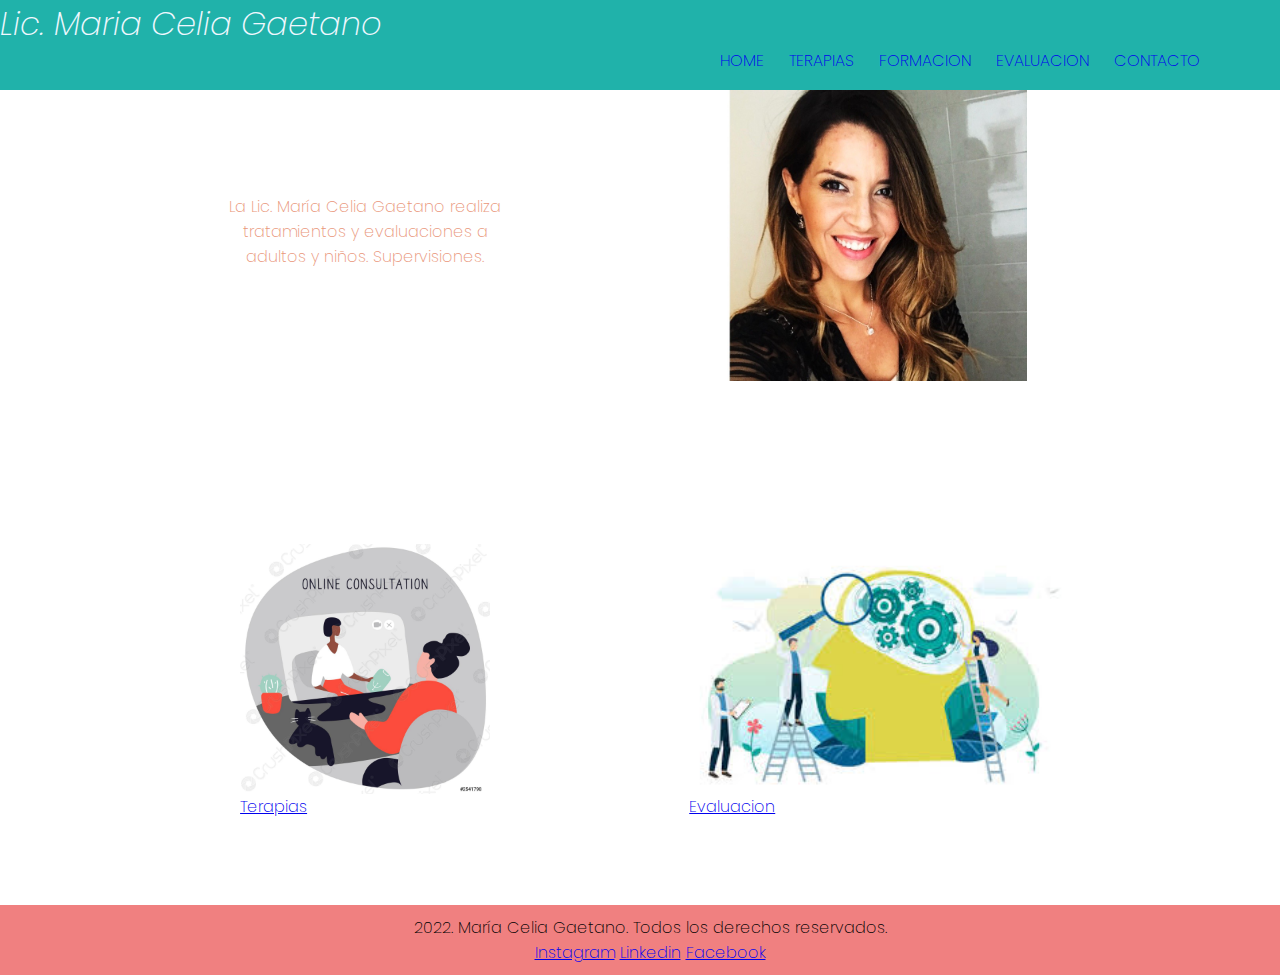
<file: PROYECTOGAETANO1/index.html>
<!DOCTYPE html>
<html lang="es">

<head>
    <meta charset="UTF-8">
    <meta http-equiv="X-UA-Compatible" content="IE=edge">
    <meta name="viewport" content="width=device-width, initial-scale=1.0">
    <link rel="shortcut icon" href="assets/images/logopsico.jpg">
    <link rel="stylesheet" href="assets/css/style.css ">
    <title>Lic. Maria Celia Gaetano</title>
</head>

<body>
    <header class="header">
        <h1> <i> Lic. Maria Celia Gaetano </i></h1>
        <nav class="navBar">
            <ul class="navBarNav">
                <li class="navBarItem"><a class="navBarLink" href="index.html">HOME</a></li>
                <li class="navBarItem"><a class="navBarLink" href="pages/terapias.html">TERAPIAS</a></li>
                <li class="navBarItem"><a class="navBarLink" href="pages/formacion.html">FORMACION</a></li>
                <li class="navBarItem"><a class="navBarLink" href="pages/evaluacion.html">EVALUACION</a></li>
                <li class="navBarItem"><a class="navBarLink" href="pages/contacto.html">CONTACTO</a></li>
            </ul>
        </nav>
    </header>
    <div>
        <section class="grid">
            <div class="principal">
                <p class="paragraph">La Lic. María Celia Gaetano realiza tratamientos y evaluaciones a adultos y
                    niños. Supervisiones.</p>
            </div>
            <div class="foto">
                <img src="assets/images/Fotodni .JPG" alt="foto" height="300">
            </div>
            <div class="servicios">
                <img src="assets/images/2.jpg" alt="Sesion Virtual" height="250">
                <a href="pages/terapias.html">Terapias</a>
            </div>
            <div class="servicios">
                <img src="assets/images/images.jpg" alt="cerebro con lupa" height="250">
                <a href="pages/evaluacion.html">Evaluacion</a>
            </div>
    </div>
    </div>
    </section>
    </div>
</body>
<footer>
    <div>
        2022. María Celia Gaetano. Todos los derechos reservados.
    </div>
    <a href="https://www.instagram.com/celiagaetano96/?hl=es" target="_Blank">Instagram</a>
    <a href="https://www.linkedin.com/in/mar%C3%ADa-celia-gaetano-6941ab163/" target="_Blank">Linkedin</a>
    <a href="https://www.facebook.com/mcgaetano" target="_blank">Facebook</a>
</footer>
</body>

</html>
</file>
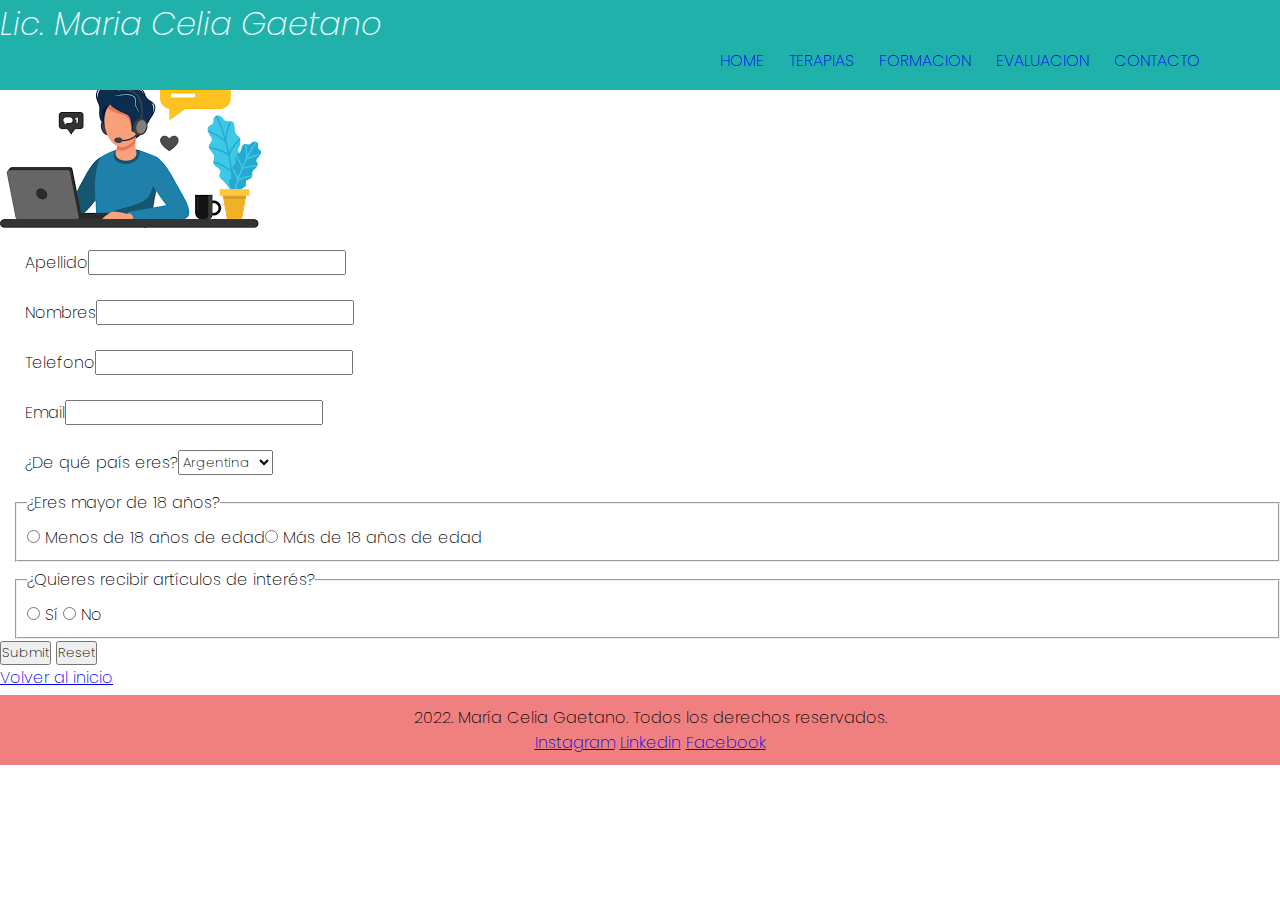
<file: PROYECTOGAETANO1/pages/contacto.html>
<!DOCTYPE html>
<html lang="es">

<head>
    <meta charset="UTF-8">
    <meta http-equiv="X-UA-Compatible" content="IE=edge">
    <meta name="viewport" content="width=device-width, initial-scale=1.0">
    <link rel="stylesheet" href="../assets/css/style.css ">
    <title>Contacto</title>
</head>

<body>
    <header>
        <h1 id="tittle-one" class="container"> <i> Lic. Maria Celia Gaetano </i></h1>
        <nav class="navBar">
            <ul class="navBarNav">
                <li class="navBarItem"><a class="navBarLink" href="../index.html">HOME</a></li>
                <li class="navBarItem"><a class="navBarLink" href="terapias.html">TERAPIAS</a></li>
                <li class="navBarItem"><a class="navBarLink" href="formacion.html">FORMACION</a></li>
                <li class="navBarItem"><a class="navBarLink" href="evaluacion.html">EVALUACION</a></li>
                <li class="navBarItem"><a class="navBarLink" href="contacto.html">CONTACTO</a></li>

            </ul>
        </nav>
    </header>
    <main>
        <div>
            <h2>Dejame tu consulta completando este formulario</h2>
            <img src="./../assets/images/imagencontactame.png" alt="hombreconectado">
            <section>
                <div>
                    <form class="form" action method="get">
                        <div class="registrarse">
                            <label for="apellidos">Apellido</label>
                            <input type="text" id="apellidos" />
                        </div>
                        <div class="registrarse">
                            <label for="nombre">Nombres</label>
                            <input type="text" id="nombres">
                        </div>
                        <div class="registrarse">
                            <label for="telefono">Telefono</label>
                            <input type="tel" id="telefono">
                        </div>
                        <div class="registrarse">
                            <label for="email">Email</label>
                            <input type="email" id="email"></label>
                        </div>
                        <div class="registrarse">
                            <label for="paises">¿De qué país eres?</label>
                            <select name="" id="paises">
                                <option value="argentina">Argentina</option>
                                <option value="peru">Perú</option>
                                <option value="colombia">Colombia</option>
                                <option value="ecuador">Ecuador</option>
                                <option value="venezuela">Venezuela</option>
                                <option value="chile">Chile</option>
                                <option value="mexico">Mexico</option>
                            </select>
                        </div>
                        <div>
                            <fieldset class="registrarse">
                                <legend>¿Eres mayor de 18 años?</legend>
                                <div>
                                    <input type="radio" id="edad" value="1">
                                    <label for="edad">Menos de 18 años de edad</label>
                                </div>
                                <div>
                                    <input type="radio" id="edad" value="2">
                                    <label for="edad">Más de 18 años de edad</label>
                                </div>
                                <label for="edad"></label>
                            </fieldset>
                            <fieldset class="registrarse">
                                <legend>¿Quieres recibir artículos de interés?</legend>
                                <div>
                                    <input type="radio" id="si" value="1">
                                    <label for="si">Sí</label>
                                    <input type="radio" id="no" value="2">
                                    <label for="no">No</label>
                                </div>
                            </fieldset>
                            <div>
                                <input type="submit" name="enviar formulario" />
                                <input type="reset" name="formulario" />
                            </div>
            </section>
            <div>
                <a href="../index.html">Volver al inicio</a>
            </div>
    </main>
    <footer>
        <div>
            2022. María Celia Gaetano. Todos los derechos reservados.
        </div>
        <a href="https://www.instagram.com/celiagaetano96/?hl=es" target="_Blank">Instagram</a>
        <a href="https://www.linkedin.com/in/mar%C3%ADa-celia-gaetano-6941ab163/" target="_Blank">Linkedin</a>
        <a href="https://www.facebook.com/mcgaetano" target="_blank">Facebook</a>
    </footer>
</body>

</html>
</file>
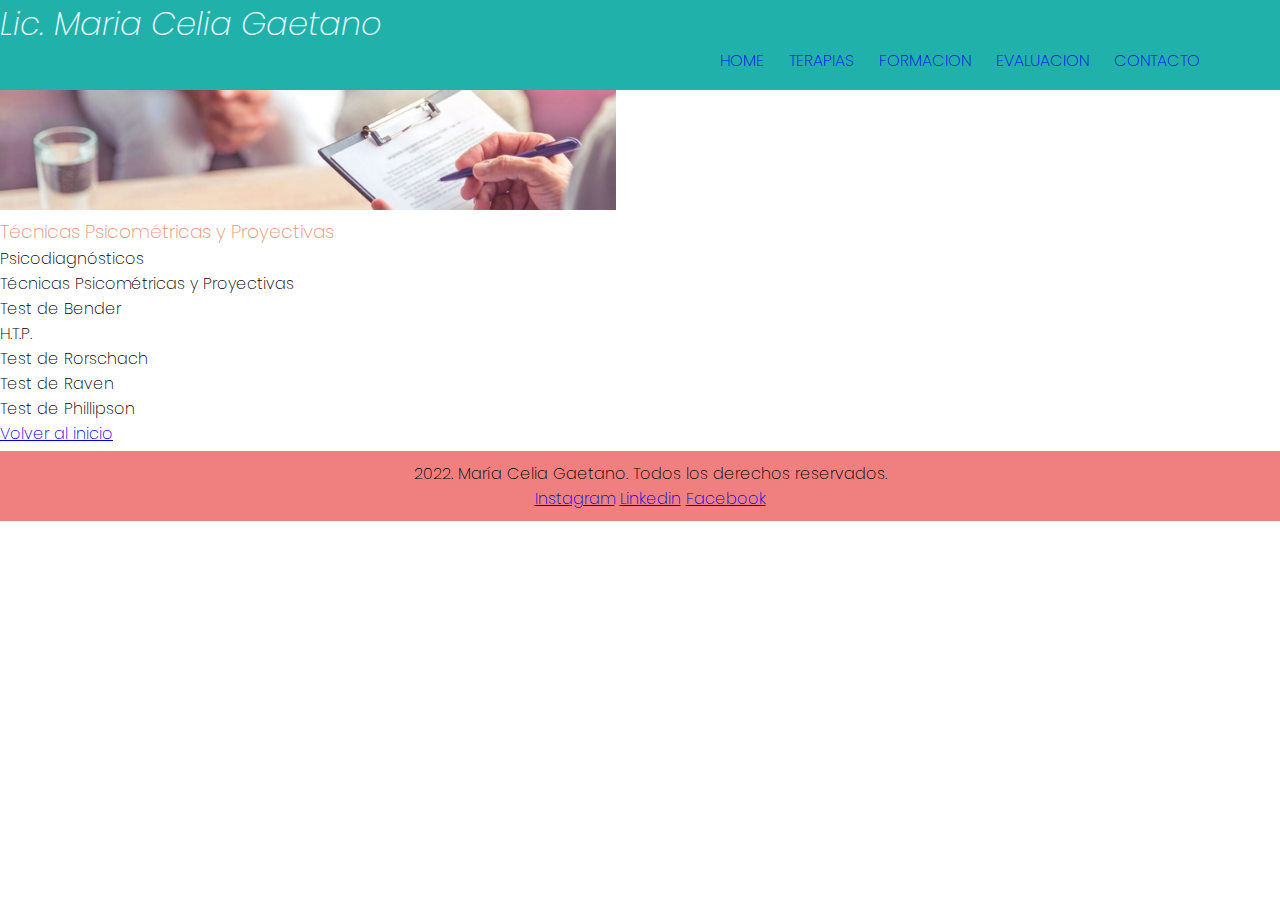
<file: PROYECTOGAETANO1/pages/evaluacion.html>
<!DOCTYPE html>
<html lang="es">

<head>
    <meta charset="UTF-8">
    <meta http-equiv="X-UA-Compatible" content="IE=edge">
    <meta name="viewport" content="width=device-width, initial-scale=1.0">
    <link rel="stylesheet" href="../assets/css/style.css ">
    <title>Evaluacion Diagnostica</title>
</head>

<body>
    <header>
        <h1 id="tittle-one" class="container"> <i> Lic. Maria Celia Gaetano </i></h1>
        <nav class="navBar">
            <ul class="navBarNav">
                <li class="navBarItem"><a class="navBarLink" href="../index.html">HOME</a></li>
                <li class="navBarItem"><a class="navBarLink" href="terapias.html">TERAPIAS</a></li>
                <li class="navBarItem"><a class="navBarLink" href="formacion.html">FORMACION</a></li>
                <li class="navBarItem"><a class="navBarLink" href="evaluacion.html">EVALUACION</a></li>
                <li class="navBarItem"><a class="navBarLink" href="contacto.html">CONTACTO</a></li>
            </ul>
        </nav>
    </header>
    <main>
        <h2>Evaluación diagnóstica</h2>
        <p> Si requerís la realización de evaluaciones diagnósticas, realizo diferentes tipos según tus necesidades</p>
        <img src="./../assets/images/evaluacion.jpg" alt="anotador" height="150" >
        <div>
            <section>
                <ul>
                <h3>Técnicas Psicométricas y Proyectivas</h3>
                <li>Psicodiagnósticos</li>
                <li>Técnicas Psicométricas y Proyectivas</li>
                <li>Test de Bender</li>
                <li>H.T.P.</li>
                <li>Test de Rorschach</li>
                <li>Test de Raven</li>
                <li>Test de Phillipson</li>
                </ul>
            </section>
        </div>
        <a href ="../index.html">Volver al inicio</a>
    </main>
    <footer>
        <div>
            2022. María Celia Gaetano. Todos los derechos reservados.
        </div>
        <a href="https://www.instagram.com/celiagaetano96/?hl=es" target="_Blank">Instagram</a>
        <a href="https://www.linkedin.com/in/mar%C3%ADa-celia-gaetano-6941ab163/" target="_Blank">Linkedin</a>
        <a href="https://www.facebook.com/mcgaetano" target="_blank">Facebook</a>
    </footer>
</body>

</html>
</file>
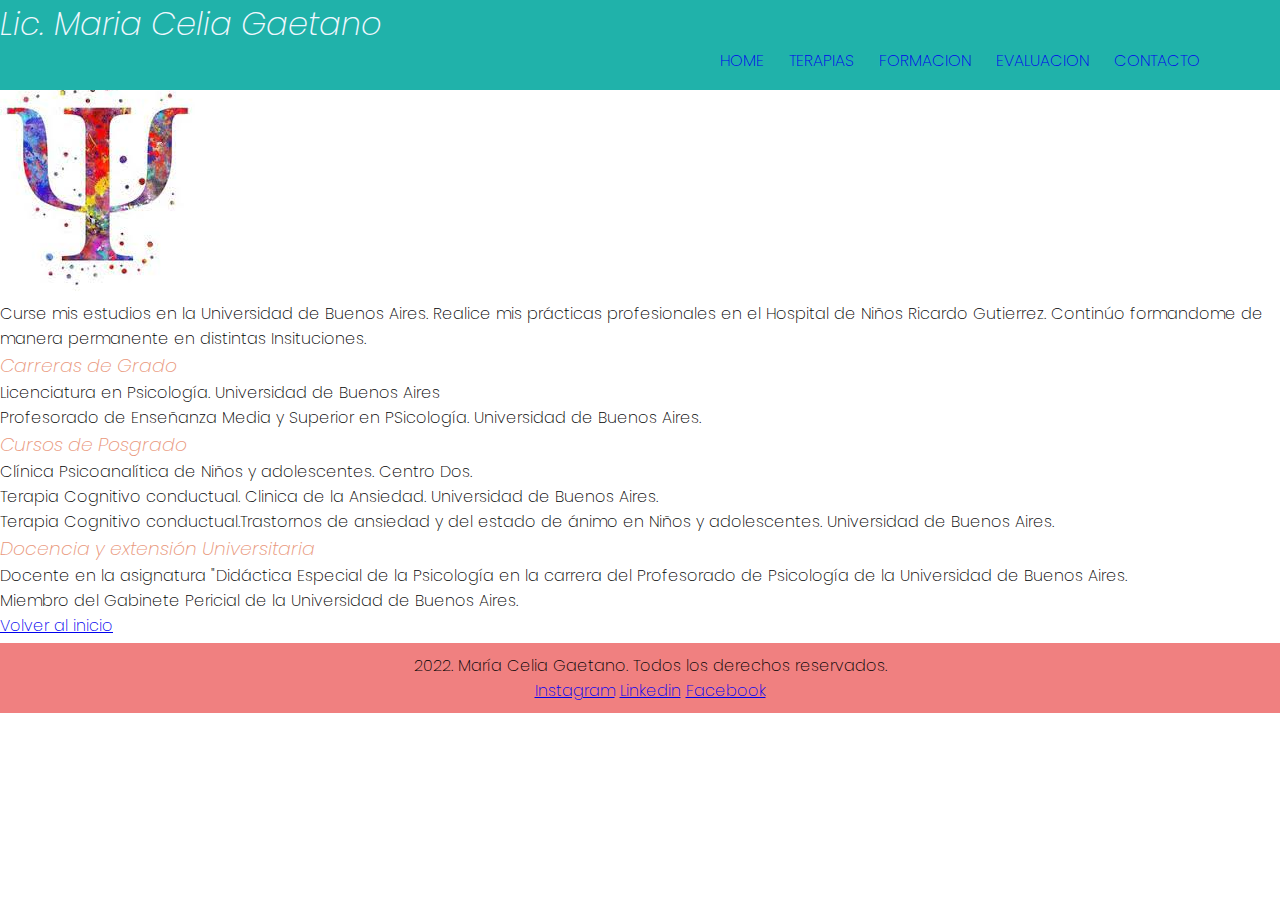
<file: PROYECTOGAETANO1/pages/formacion.html>
<!DOCTYPE html>
<html lang="es">

<head>
    <meta charset="UTF-8">
    <meta http-equiv="X-UA-Compatible" content="IE=edge">
    <meta name="viewport" content="width=1, initial-scale=1.0">
    <link rel="stylesheet" href="../assets/css/style.css ">
    <title>Formación</title>
</head>

<body>
    <header>
        <h1 id="tittle-one" class="container"> <i> Lic. Maria Celia Gaetano </i></h1>
        <nav class="navBar">
            <ul class="navBarNav">
                <li class="navBarItem"><a class="navBarLink" href="../index.html">HOME</a></li>
                <li class="navBarItem"><a class="navBarLink" href="terapias.html">TERAPIAS</a></li>
                <li class="navBarItem"><a class="navBarLink" href="formacion.html">FORMACION</a></li>
                <li class="navBarItem"><a class="navBarLink" href="evaluacion.html">EVALUACION</a></li>
                <li class="navBarItem"><a class="navBarLink" href="contacto.html">CONTACTO</a></li>

            </ul>
        </nav>
    </header>
    <main>
        <h2> Formación</h2>
        <img src="./../assets/images/logopsico.jpg" alt="logo de colores">
        <p>
            Curse mis estudios en la Universidad de Buenos Aires. Realice mis prácticas profesionales en
            el Hospital de Niños Ricardo Gutierrez.
            Continúo formandome de manera permanente en distintas Insituciones. </p>
        <section>
            <div>
                <h3><i>Carreras de Grado</i></h3>
                <ul>
                    <li> Licenciatura en Psicología. Universidad de Buenos Aires</li>
                    <li>Profesorado de Enseñanza Media y Superior en PSicología. Universidad de Buenos Aires.</li>
                </ul>
            </div>
            <div>
                <h3> <i>Cursos de Posgrado </i></h3>
                <ul>
                    <li>Clínica Psicoanalítica de Niños y adolescentes. Centro Dos.</li>
                    <li>Terapia Cognitivo conductual. Clinica de la Ansiedad. Universidad de Buenos Aires.</li>
                    <li>Terapia Cognitivo conductual.Trastornos de ansiedad y del estado de ánimo en Niños y
                        adolescentes.
                        Universidad de Buenos Aires.</li>
                </ul>
            </div>
            <div>
                <h3> <i>Docencia y extensión Universitaria</i></h3>
                <ul>
                    <li> Docente en la asignatura "Didáctica Especial de la Psicología en la carrera del Profesorado de
                        Psicología de la Universidad de Buenos Aires.</li>
                    <li> Miembro del Gabinete Pericial de la Universidad de Buenos Aires.</li>
                </ul>
            </div>
        </section>
        <div>
            <a href="../index.html">Volver al inicio</a>
        </div>
        <div>
    </main>
    <footer>
        <div>
            2022. María Celia Gaetano. Todos los derechos reservados.
        </div>
        <a href="https://www.instagram.com/celiagaetano96/?hl=es" target="_Blank">Instagram</a>
        <a href="https://www.linkedin.com/in/mar%C3%ADa-celia-gaetano-6941ab163/" target="_Blank">Linkedin</a>
        <a href="https://www.facebook.com/mcgaetano" target="_blank">Facebook</a>
    </footer>
</body>

</html>
</file>
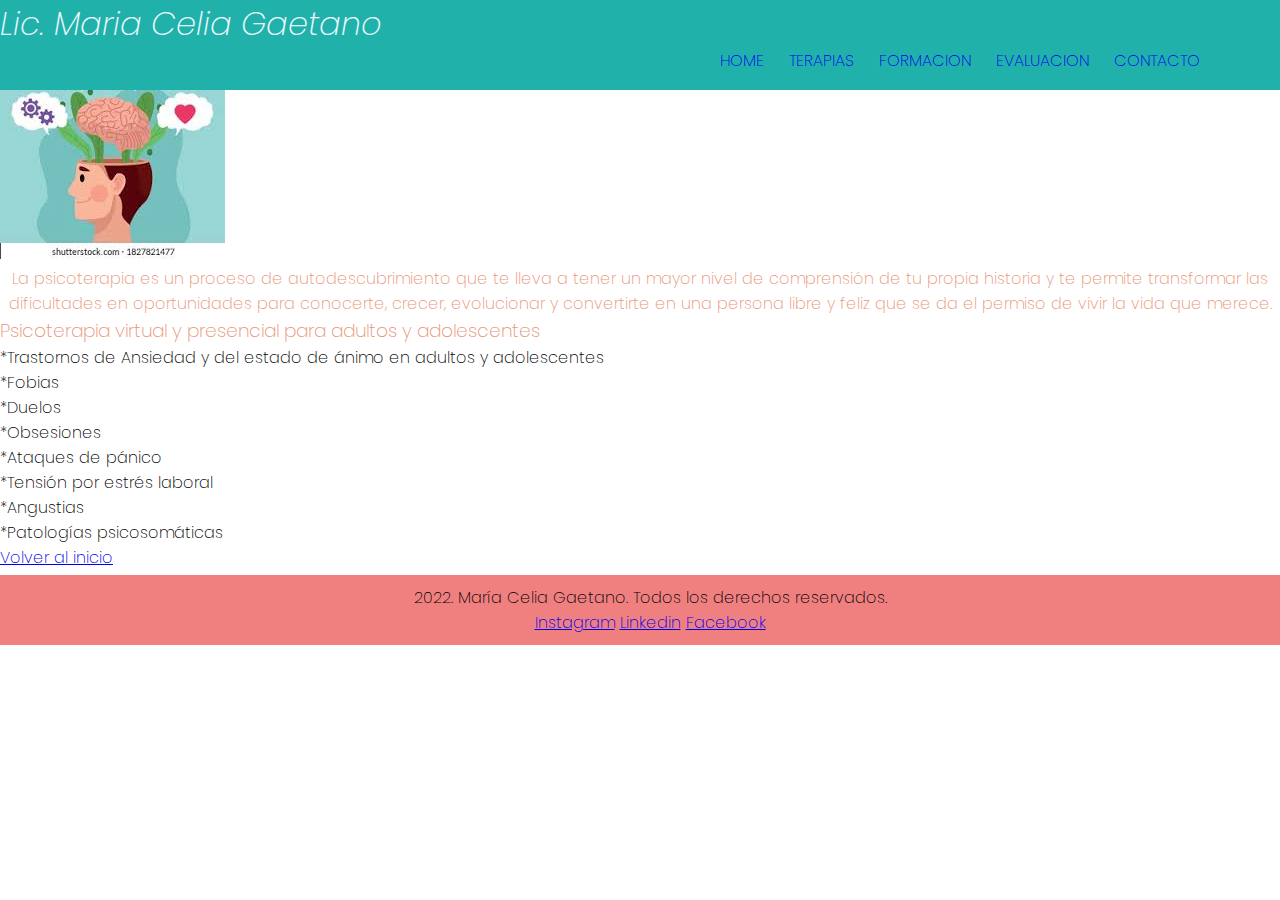
<file: PROYECTOGAETANO1/pages/terapias.html>
<!DOCTYPE html>
<html lang="es">

<head>
    <meta charset="UTF-8">
    <meta http-equiv="X-UA-Compatible" content="IE=edge">
    <meta name="viewport" content="width=device-width, initial-scale=1.0">
    <link rel="stylesheet" href="../assets/css/style.css ">
    <title>Terapias</title>
</head>

<body>
    <header>
        <h1 id="tittle-one" class="container"> <i> Lic. Maria Celia Gaetano </i></h1>
        <nav class="navBar">
            <ul class="navBarNav">
                <li class="navBarItem"><a class="navBarLink" href="../index.html">HOME</a></li>
                <li class="navBarItem"><a class="navBarLink" href="terapias.html">TERAPIAS</a></li>
                <li class="navBarItem"><a class="navBarLink" href="formacion.html">FORMACION</a></li>
                <li class="navBarItem"><a class="navBarLink" href="evaluacion.html">EVALUACION</a></li>
                <li class="navBarItem"><a class="navBarLink" href="contacto.html">CONTACTO</a></li>

            </ul>
        </nav>
    </header>
    <main>

        <h2><strong>Terapias</strong></h2>
        <img src="./../assets/images/cerebro.jpg" alt="cerebro abierto">
        <section>
            <div>
                <p class="paragraph">
                    La psicoterapia es un proceso de autodescubrimiento que te lleva a tener un mayor nivel de
                    comprensión
                    de tu propia historia y te permite transformar las dificultades en oportunidades para conocerte,
                    crecer,
                    evolucionar y convertirte en una persona libre y feliz que se da el permiso de vivir la vida que
                    merece.
                </p>
            </div>
        </section>
        <section>
            <div>
                <h3> <strong>Psicoterapia virtual y presencial para adultos y adolescentes </strong></h3>
                <ul>
            </div>
            <li>*Trastornos de Ansiedad y del estado de ánimo en adultos y adolescentes</li>
            <li>*Fobias</li>
            <li>*Duelos</li>
            <li>*Obsesiones</li>
            <li>*Ataques de pánico</li>
            <li>*Tensión por estrés laboral</li>
            <li>*Angustias</li>
            <li>*Patologías psicosomáticas</li>
            </ul>
        </section>
        <a href="../index.html">Volver al inicio</a>
        <div>
            <footer>
                <div>
                    2022. María Celia Gaetano. Todos los derechos reservados.
                </div>
                <a href="https://www.instagram.com/celiagaetano96/?hl=es" target="_Blank">Instagram</a>
                <a href="https://www.linkedin.com/in/mar%C3%ADa-celia-gaetano-6941ab163/" target="_Blank">Linkedin</a>
                <a href="https://www.facebook.com/mcgaetano" target="_blank">Facebook</a>
            </footer>
    </main>
</body>

</html>
</file>
<file: PROYECTOGAETANO1/assets/css/style.css>
@import url('https://fonts.googleapis.com/css2?family=Poppins:ital,wght@0,200;0,300;1,300&display=swap');

h1 {
    color: aliceblue;
}

h2 {
    color: darksalmon;
    font-weight: 300;
}

h3 {
    color: darksalmon
}

* {
    font-family: 'Poppins', sans-serif;
    font-weight: 200;
     margin: 0;
    padding: 0;
    box-sizing: border-box;
}

.padre {
    display: inline-block;
    padding-inline-start: 10px;
    padding: 10px;
    width: 300px;
    color: darksalmon;
    text-align: center;
}

.padre .title-one {
    color: antiquewhite(65, 85, 102);
    font-size: 20px;
    letter-spacing: 0px;
    font-weight: 900;
}

.padre .paragraph {
    display: inline-block;
    color: rgb(3, 3, 3);
    font-size: 12,
}

header {
    background-color: #20b2aa;
    text-align: left;
    position: absolute;
    width: 1442px;
    height: 90px;
    left: 0px;
}

header .navBar {
    max-width: 1200px;
    margin: 0 auto;
    width: 100%;
    display: inline-block;
    text-align: right;
}

header .navBar .navBarBrand {
    display: inline-block;
}

header .navBar .navBarNav {
    display: inline-block;
}

header .navBar .navBarNav .navBarItem {
    display: inline-block;
}

header .navBar .navBarNav .navBarItem .navBarLink {
    text-decoration: none;
    margin-left: 20px;
}

@media screen and (min-width :720 px) {
    .header {
        display: none;
    }
}

.grid {
    min-height: 100vh;
    width: 80%;
    margin: 0 auto;
   padding-top: 0 auto;

    display: grid;
    grid-template-areas: "paragraph foto""footer footer";
    grid-template-columns: (1fr);
    justify-items: center;
    align-items: center;
}

@media screen and (min-width: 720 px) {
    .grid {
        grid-template-columns: repeat(2 1fr);
    }
}

.principal {
    background-image: -webkit-linear-gradient(to left, red , yellow );
    display: flex;
    width: 300px;
    margin: 0 auto;
}


.servicios {
    display: flex;
    flex-direction: column;
}

.paragraph {
    display: flex;
    flex-direction: column;
    gap: 2rem;
    color: darksalmon;
    text-align: center;
}

.foto {
    display: flex;
    width: 300;
    margin: 0;
    flex-direction: column;
    gap: 2rem;
}

form {
    display: flex;
    flex-direction: column;
    flex-wrap: wrap;
    align-items: stretch;
}

.registrarse {
    margin-top: 5px;
    padding: 10px;
    margin-left: 15px;
    display: flex;
    flex-direction: row;
    flex-wrap: wrap;
    justify-content: flex-start;
}

footer {
    background-color: #f08080;
    margin-top: 5px;
    padding: 10px;
    text-align: center;
    position: absolute;
    width: 1300px;
    height: 70px;
    left: 0px;
}

@media screen and (min-widht: 720 px) {
    .review {
        flex-direction: row;

    }
}
</file>
